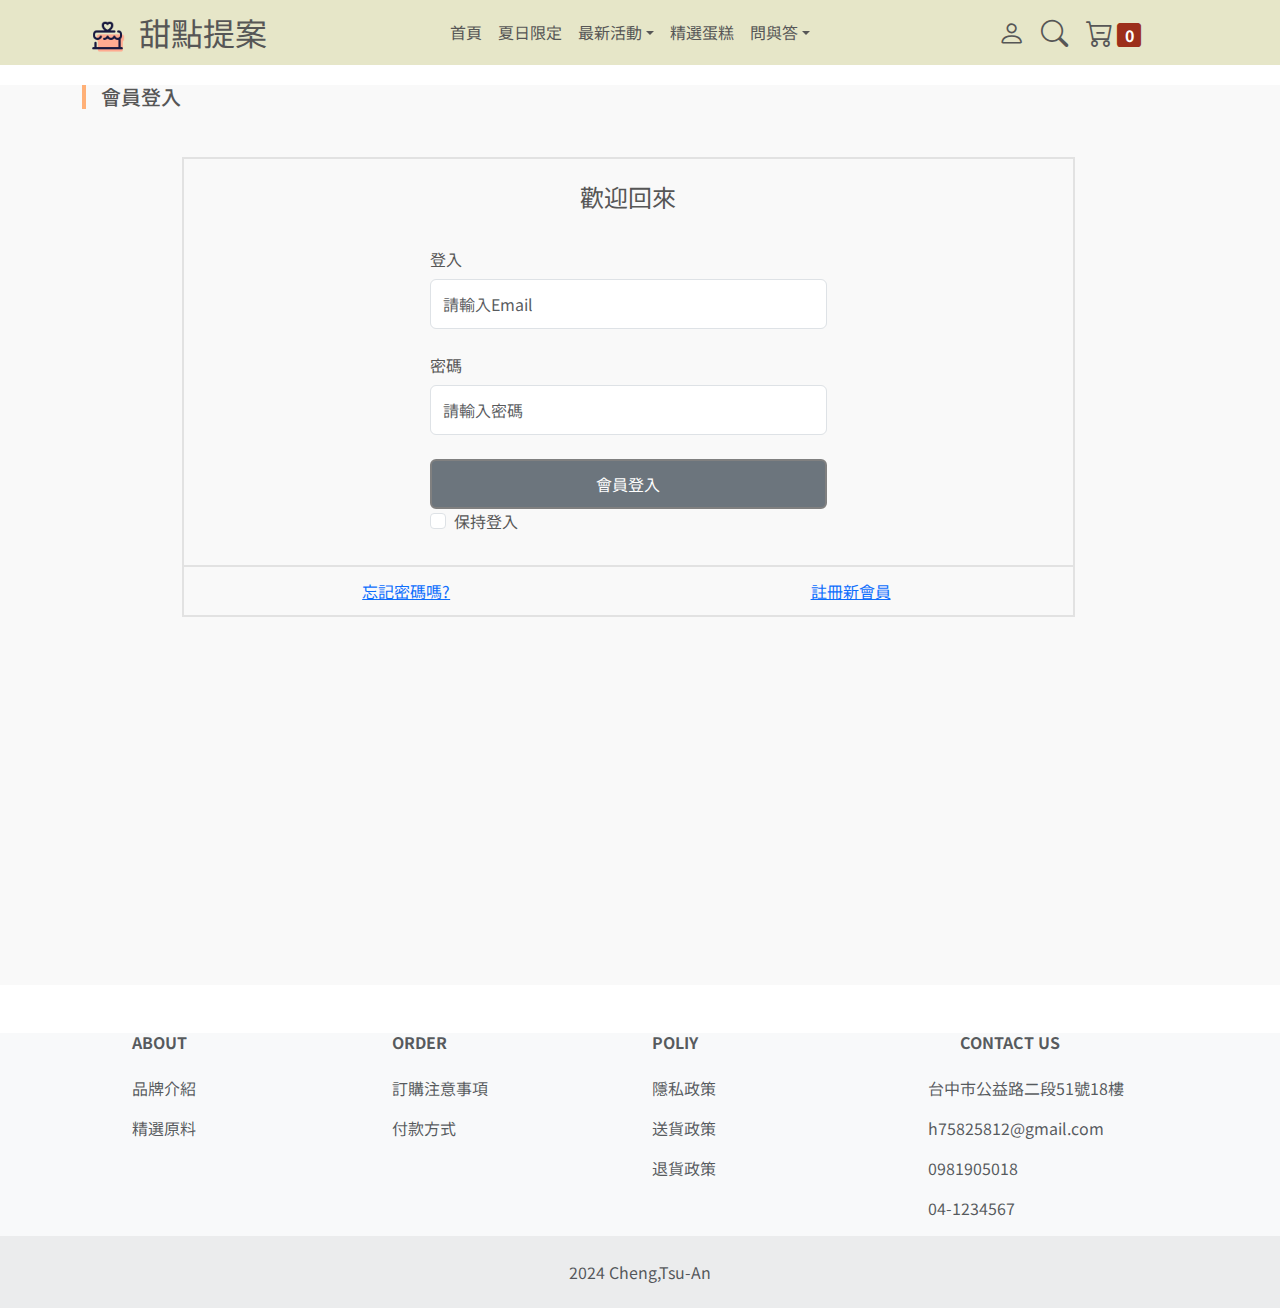
<file: logIn.html>
<!DOCTYPE html>
<html lang="en">
  <head>
    <meta charset="UTF-8" />
    <meta name="viewport" content="width=device-width, initial-scale=1.0" />
    <link
      rel="stylesheet"
      href="https://cdn.jsdelivr.net/npm/bootstrap-icons@1.11.3/font/bootstrap-icons.min.css"
    />
    <!--  icon -->
    <link rel="icon" href="./image/icons8-wedding-cake-pulsar-color-96.png" />
    <!--  字體 -->
    <link rel="preconnect" href="https://fonts.googleapis.com" />
    <link rel="preconnect" href="https://fonts.gstatic.com" crossorigin />
    <link
      href="https://fonts.googleapis.com/css2?family=Noto+Sans+JP:wght@100..900&display=swap"
      rel="stylesheet"
    />

    <link rel="stylesheet" href="./_css/bootstrap.css" />
    <script src="./_js/bootstrap.bundle.js"></script>
    <link rel="stylesheet" href="./_css/style.css" />
    <link rel="stylesheet" href="./_css/logIn.css" />
    <title>會員登入|甜點提案</title>
  </head>
  <script>
    function openLogin(url) {
      window.open(url, "_blank").focus();
    }
  </script>

  <body>
    <section class="">
      <nav
        class="navbar navbar-expand-lg navbar-dark sticky-top"
        style="align-items: center; background-color: rgb(230, 230, 200)"
      >
        <div class="container justify-content-between">
          <button
            class="navbar-toggler"
            type="button"
            data-bs-toggle="collapse"
            data-bs-target="#collapsibleNavbar"
          >
            <span class="navbar-toggler-icon"></span>
          </button>
          <div style="width: 180px; height: 100%; padding-left: 8px">
            <a
              class="navbar-brand"
              href="./index.html"
              style="font-size: 2rem; color: #565656"
              ><img
                src="./image/icons8-wedding-cake-pulsar-color-96.png"
                alt=""
                id="cakeIcon"
              />
              &nbsp;甜點提案</a
            >
          </div>

          <!-- icon1 -->
          <div class="nav_icon1" style="height: 100%; width: 120px">
            <ul
              class="navbar-nav"
              style="flex-direction: row; width: 100%; height: 100%"
            >
              <li
                class="dropdown"
                style="margin-left: 8px; width: 33px; height: 6.1vh"
              >
                <a
                  class="dropdown-toggle no-caret"
                  href="#"
                  role="button"
                  data-bs-toggle="dropdown"
                  aria-expanded="false"
                  data-bs-offset="0,50"
                  ><i class="bi bi-person"></i
                ></a>
                <!-- 會員連結 -->
              </li>

              <!-- 購物車1 -->
              <li class="">
                <div style="width: 75px; height: 100%">
                  <a class="car" href=""
                    ><i class="bi bi-cart-dash ms-2"></i
                  ></a>

                  <a class="carNumber" href="">
                    <i class="bi bi-square-fill icon"></i>
                    <span class="number"><b>0</b></span>
                  </a>
                </div>
              </li>
            </ul>
          </div>
          <!-- +這下 -->
          <div
            class="collapse navbar-collapse justify-content-center"
            id="collapsibleNavbar"
          >
            <ul class="navbar-nav">
              <li class="nav-item">
                <a class="nav-link" href="#">首頁</a>
              </li>
              <li class="nav-item">
                <a class="nav-link" href="#">夏日限定</a>
                <!--連結老奶奶-->
              </li>
              <li class="nav-item dropdown">
                <a
                  class="nav-link dropdown-toggle"
                  href="#"
                  role="button"
                  data-bs-toggle="dropdown"
                  >最新活動</a
                >
                <ul class="dropdown-menu">
                  <li><a class="dropdown-item" href="#">本月限定</a></li>
                  <li><a class="dropdown-item" href="#">新品上市</a></li>
                </ul>
              </li>
              <li class="nav-item">
                <a class="nav-link" href="#">精選蛋糕</a>
              </li>
              <li class="nav-item dropdown">
                <a
                  class="nav-link dropdown-toggle"
                  href="#"
                  role="button"
                  data-bs-toggle="dropdown"
                  >問與答</a
                >
                <ul class="dropdown-menu">
                  <li><a class="dropdown-item" href="#">隱私政策</a></li>
                  <li><a class="dropdown-item" href="#">送貨政策</a></li>
                  <li><a class="dropdown-item" href="#">退貨政策</a></li>
                  <li><a class="dropdown-item" href="#">訂購注意事項</a></li>
                  <li><a class="dropdown-item" href="#">付款方式</a></li>
                </ul>
              </li>
              <li id="itemSearch" class="nav-item dropdown">
                <a
                  class="nav-link dropdown-toggle"
                  href="#"
                  role="button"
                  data-bs-toggle="dropdown"
                  >商品搜尋</a
                >
                <ul class="dropdown-menu">
                  <li>
                    <form class="d-flex" role="search">
                      <input
                        class="form-control me-2 ms-2"
                        type="search"
                        placeholder="請輸入要尋找的商品"
                        aria-label="Search"
                      />
                      <button
                        class="btn btn-outline-secondary me-2"
                        type="submit"
                        style="width: 100px"
                      >
                        搜尋
                      </button>
                    </form>
                  </li>
                </ul>
              </li>
            </ul>
          </div>
          <div class="nav_icon2" style="height: 100%; width: 200px">
            <ul
              class="navbar-nav"
              style="flex-direction: row; width: 100%; height: 100%"
            >
              <li class="dropdown" style="width: 100%; height: 100%">
                <a
                  style="width: 100%; height: 100%"
                  class="dropdown-toggle no-caret"
                  href="#"
                  role="button"
                  data-bs-toggle="dropdown"
                  ><i class="bi bi-person"></i
                ></a>
                <ul
                  class="dropdown-menu dropdown-menu-end"
                  style="width: 170px"
                >
                  <li class="w-100">
                    <form class="d-flex flex-wrap w-100" role="search">
                      <button
                        id="btn_menber"
                        class="btn btn-outline-secondary mt-1 w-100 ms-2 me-2"
                        type="submit"
                        style="width: 100px"
                      >
                        會員登入
                      </button>
                      <button
                        id="btn_reg"
                        class="btn btn-outline-secondary mt-1 w-100 ms-2 me-2"
                        type="submit"
                        style="width: 100px"
                      >
                        註冊新會員
                      </button>
                    </form>
                  </li>
                </ul>
              </li>
              <li
                class="dropdown"
                style="width: 100%; height: 100%; padding-left: 5px"
              >
                <a
                  class="dropdown-toggle no-caret"
                  href="#"
                  role="button"
                  data-bs-toggle="dropdown"
                  style="width: 100%; height: 100%"
                  ><i class="bi bi-search" style="width: 100%; height: 100%"></i
                ></a>
                <ul
                  class="dropdown-menu dropdown-menu-end"
                  style="width: 170px"
                >
                  <li class="w-100">
                    <form class="d-flex flex-wrap w-100" role="search">
                      <input
                        class="form-control me-2 ms-2"
                        type="search"
                        placeholder="請輸入商品名"
                        aria-label="Search"
                      />
                      <button
                        class="btn btn-outline-secondary mt-1 w-100 ms-2 me-2"
                        type="submit"
                        style="width: 100px"
                      >
                        搜尋
                      </button>
                    </form>
                  </li>
                </ul>
              </li>
              <li class="">
                <!-- 購物車icon -->
                <div
                  style="
                    margin-right: 50px;

                    width: 70px;
                    height: 100%;
                  "
                >
                  <a class="car" href=""
                    ><i class="bi bi-cart-dash ms-2"></i
                  ></a>

                  <a class="carNumber" href="">
                    <i class="bi bi-square-fill icon"></i>
                    <span class="number"><b>0</b></span>
                  </a>
                </div>
              </li>
            </ul>
          </div>
        </div>
      </nav>
      <!-- 會員登入 -->
      <div class="logIn_menber">
        <div class="container">
          <div class="menberTitle d-flex"><h5 class="">會員登入</h5></div>
          <div class="form-container">
            <div class="d-flex flex-wrap justify-content-center">
              <p class="w-100 text-center fs-4">歡迎回來</p>
              <div class="d-flex w-100 justify-content-center">
                <form class="px-4 py-3">
                  <div class="mb-3">
                    <label for="FormEmail1" class="form-label">登入</label>
                    <input
                      type="email"
                      class="form-control"
                      id="FormEmail1"
                      placeholder="請輸入Email"
                    />
                  </div>
                  <div class="mb-3">
                    <label for="FormPassword" class="form-label">密碼</label>
                    <input
                      type="password"
                      class="form-control"
                      id="FormPassword"
                      placeholder="請輸入密碼"
                    />
                  </div>
                  <div class="mb-3">
                    <button id="btn_menber" type="submit" class="btn btn-light">
                      會員登入
                    </button>
                    <div class="form-check">
                      <input
                        type="checkbox"
                        class="form-check-input"
                        id="dropdownCheck"
                      />
                      <label class="form-check-label" for="dropdownCheck">
                        保持登入
                      </label>
                    </div>
                  </div>
                </form>
              </div>

              <div class="passwordAndnewMenber d-flex">
                <a class="" href="#">忘記密碼嗎?</a>
                <a class="" href="#">註冊新會員</a>
              </div>
            </div>
          </div>
        </div>
      </div>
    </section>

    <!-- Footer -->
    <footer class="text-center text-lg-start bg-body-tertiary text-muted">
      <!-- Section: Links  -->
      <section class="">
        <div
          class="container text-center text-md-start mt-5"
          style="max-width: 1040px"
        >
          <!-- Grid row -->
          <div class="row mt-3">
            <!-- Grid column -->
            <div class="col-md-3 mx-auto mb-4">
              <!-- Content -->
              <h6 class="text-uppercase fw-bold mb-4">About</h6>
              <p>
                <a href="#!" class="text-reset">品牌介紹</a>
              </p>
              <p>
                <a href="#!" class="text-reset">精選原料</a>
              </p>
            </div>
            <!-- Grid column -->

            <!-- Grid column -->
            <div class="col-md-3 mx-auto mb-4">
              <!-- Links -->
              <h6 class="text-uppercase fw-bold mb-4">Order</h6>
              <p>
                <a href="#!" class="text-reset">訂購注意事項</a>
              </p>
              <p>
                <a href="#!" class="text-reset">付款方式</a>
              </p>
            </div>
            <!-- Grid column -->

            <!-- Grid column -->
            <div class="col-md-3 mx-auto mb-4">
              <!-- Links -->
              <h6 class="text-uppercase fw-bold mb-4">Poliy</h6>
              <p>
                <a href="#!" class="text-reset">隱私政策</a>
              </p>
              <p>
                <a href="#!" class="text-reset">送貨政策</a>
              </p>
              <p>
                <a href="#!" class="text-reset">退貨政策</a>
              </p>
            </div>
            <!-- Grid column -->

            <!-- Grid column -->
            <div class="col-md-3 mx-auto mb-md-0 mb-4">
              <!-- Links -->
              <h6 class="text-uppercase fw-bold mb-4 ms-5">Contact US</h6>
              <p><i class="fas fa-home me-3"></i> 台中市公益路二段51號18樓</p>
              <p>
                <i class="fas fa-envelope me-3"></i>
                h75825812@gmail.com
              </p>
              <p><i class="fas fa-phone me-3"></i> 0981905018</p>
              <p><i class="fas fa-print me-3"></i> 04-1234567</p>
            </div>
            <!-- Grid column -->
          </div>
          <!-- Grid row -->
        </div>
      </section>
      <!-- Section: Links  -->

      <!-- Copyright -->
      <div
        class="text-center p-4"
        style="background-color: rgba(0, 0, 0, 0.05)"
      >
        2024 Cheng,Tsu-An
      </div>
      <!-- Copyright -->
    </footer>
    <!-- Footer -->
  </body>
</html>
</file>
<file: _css/style.css>
* {
  box-sizing: border-box;
  margin: 0;
  padding: 0;
}
html {
  font-size: 16px; /* 默認字體大小 */
}
body {
  margin: 0;
  font-family: "Noto Sans JP", sans-serif;
  color: #565656;
  font-size: 16px; /* 默認字體大小 */
}
#collapsibleNavbar a {
  color: #565656;
}

.navbar-toggler {
  color: #565656;
  background-color: #858585;
}

.swaper-div img {
  width: 100%;
  height: 100%;
  object-fit: cover;
  vertical-align: middle;

  /* object-fit:contain 留白*/
}

#cardgroup::after {
  /*卡片位置留的空白*/
  content: "";
  width: 31.6rem;
}
#cardgroup {
  /* 卡片群組 */
  gap: 1.6rem;
}
.card_div_of_img {
  /*ˋ照片外層的容器*/
  width: 100%;
  height: 230px;
  overflow: hidden;
  margin-bottom: 6px;

  object-position: 50% 50%;
}
.card_div_of_img > img {
  /*卡片容器裡面的照片*/
  width: 100%;
  height: 100%;
  object-fit: cover;
  object-position: right;
  display: block;
  border-radius: 15px;
}

.dessertCard {
  width: 15rem;
  height: 25rem;
  display: block;
  border-color: transparent;
  border-radius: 0;
}
.dessertCard > div {
  display: block;
}

.card1_body_div_name {
  display: block;
}
.card1_body_div_name > h5 {
  /*甜點卡片裡的文案*/
  margin-bottom: 6px;
  height: 75px;
  color: #565656;
  font-size: 1.25rem;
}

.card1_body_div_name > p {
  /*甜點卡片裡的文案*/

  height: 25px;
  margin-bottom: 6px;
  color: #858585;
}

.card1_body_div_name > a {
  /*甜點卡片裡的按鈕*/
  height: 35px;
  color: #565656;
}
.card {
  border-radius: 15px;
  border-color: transparent;
}

.card2_div {
  width: 500px;
  height: 500px;
  overflow: hidden;
  object-position: 50% 50%;
  border-radius: 15px;
}

.card2_div > img {
  width: 100%;
  height: 100%;
  object-fit: cover;
  object-position: right;
  display: block;
}

#card2_content_1 {
  width: 500px;
  height: 315px;

  padding-left: 0;
  padding-right: 0;
  padding-top: 40px;
  color: #565656;
}
#card2_content_2 {
  width: 500px;
  height: 350px;

  padding-left: 0;
  padding-right: 0;
  padding-top: 0;
  color: #565656;
}

.card2_content > h3 {
  margin-bottom: 2rem;
}

.card2_content_p1 {
  margin-bottom: 2rem;
  height: 6.2rem;
  font-size: 18.5px;
}
.card2_content_p2 {
  margin-bottom: 0.5rem;
}
.card2_content > a {
  width: 40%;
  color: #565656;
}
.btn-light {
  /*按鈕的外框*/
  border: 2px gray solid;
}
#cakeIcon {
  width: 35px;
  margin-bottom: 4px;
}
.icon_li {
  list-style-type: none;
}

.no-caret::after {
  display: none;
}

.dropdown-toggle > i,
.car > i {
  font-size: 1.7rem;
  color: #565656;
}
.card2_Content_div {
  width: 500px;
  height: 500px;
}

#block_bottom {
  width: 100%;
  height: 10px;
  background-color: rgb(240, 240, 225);
  display: flex;
  justify-content: center;
}
#block_mid {
  width: 100%;
  height: 10px;
  background-color: rgb(240, 240, 225);
  display: flex;
  justify-content: center;
}

#btn_menber {
  background-color: #6c757d;
  color: white;
}
#btn_menber:hover {
  background-color: rgb(240, 240, 225);
  color: #6c757d;
}

#btn_reg:hover {
  background-color: rgb(240, 240, 225);
  color: #6c757d;
}

footer a {
  text-decoration: none;
}

@media (max-width: 1040px) {
  .card2_Content_div {
    height: 400px;
  }
  #block_bottom,
  #block_mid {
    display: none;
  }

  #card2_content_1 {
    width: 500px;
    height: 350px;
    padding-top: 0;
    padding-left: 0;
    padding-right: 0;
  }
  .card2_content > a {
    width: 80%;
    border: 2.5px solid #858585;
  }
}
/* 購物車數字圖示 */
.carNumber {
  position: relative;
  display: inline-block;
  width: 24px; /* 根據圖標大小調整 */
  height: 24px; /* 根據圖標大小調整 */
}

.carNumber .icon {
  font-size: 24px; /* 根據圖標大小調整 */
  line-height: 24px; /* 根據圖標大小調整 */
  color: rgb(156, 47, 27);
}

.carNumber .number {
  position: absolute;
  top: 55%;
  left: 50%;
  transform: translate(-50%, -50%);
  color: white;
  font-size: 16px; /* 根據需要調整數字大小 */
}

@media (max-width: 992px) {
  .nav_icon2 {
    display: none;
  }
}
@media (min-width: 992px) {
  .nav_icon1 {
    display: none;
  }
  #itemSearch {
    display: none;
  }
}
</file>
<file: _css/logIn.css>
::after,
::before,
* {
  box-sizing: border-box;
  margin: 0;
  padding: 0;
}

.logIn_menber {
  min-height: 100vh;
  margin-top: 20px;
  background-color: #f9f9f9;
}
/* .menberTitle {
  border: 2px solid blue;
} */
.menberTitle > h5 {
  border-left: 4px solid rgb(255, 176, 119);
  padding: 0 15px;
}
.form-container {
  border: 2px solid #e2e2e2;
  margin-top: 40px;
  margin-left: 100px;
  margin-right: 40px;
  padding-top: 20px;
  width: 80%;
}

form {
  width: 100%;
}

#FormEmail1,
#FormPassword,
.btn {
  height: 50px;
  width: 100%;
}
#FormEmail1,
#FormPassword {
  margin-bottom: 24px;
}

.passwordAndnewMenber {
  width: 100%;
  border-top: 2px solid #e2e2e2;
  text-align: center;
  height: 50px;
  align-items: center;
}
.passwordAndnewMenber > a {
  width: 50%;
}

/* @media (min-width: 768px) {
  form {
    width: 75%;
  }
} */

@media (min-width: 992px) {
  form {
    width: 50%;
  }
}
</file>
